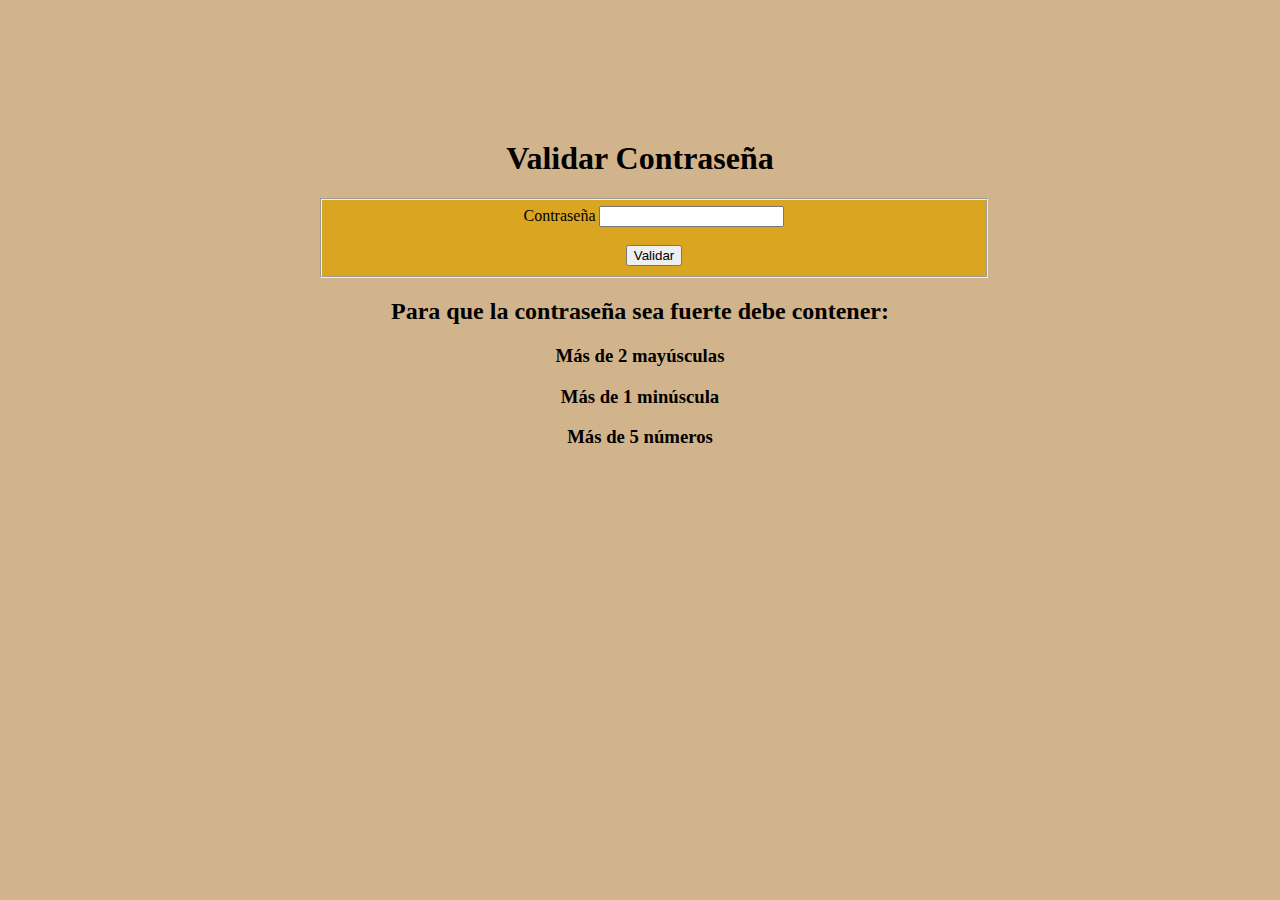
<file: ContraseñaPOO/index.html>
<!DOCTYPE html>
<html lang="es">
<head>
    <meta charset="UTF-8">
    <meta http-equiv="X-UA-Compatible" content="IE=edge">
    <meta name="viewport" content="width=device-width, initial-scale=1.0">
    <title>Contraseña</title>
    <link rel="stylesheet" href="css/style.css">
</head>
<body>
    <h1 id="titulo">Validar Contraseña</h1>
    <fieldset style="width:50%;margin-left:25%;">
        <form>
            <label for="contraseña">Contraseña</label>
            <input type="password" id="contraseña" value="">
            <br><br>
            <input type="button" id="validar" onclick="mensaje.Fuerte();" value="Validar">
        </form>
    </fieldset>
    <h2 id="titulo">Para que la contraseña sea fuerte debe contener:</h2>
    <h3 id="titulo">Más de 2 mayúsculas</h3>
    <h3 id="titulo">Más de 1 minúscula</h3>
    <h3 id="titulo">Más de 5 números</h3>
    <script src="js/app.js"></script>
</body>
</html>
</file>
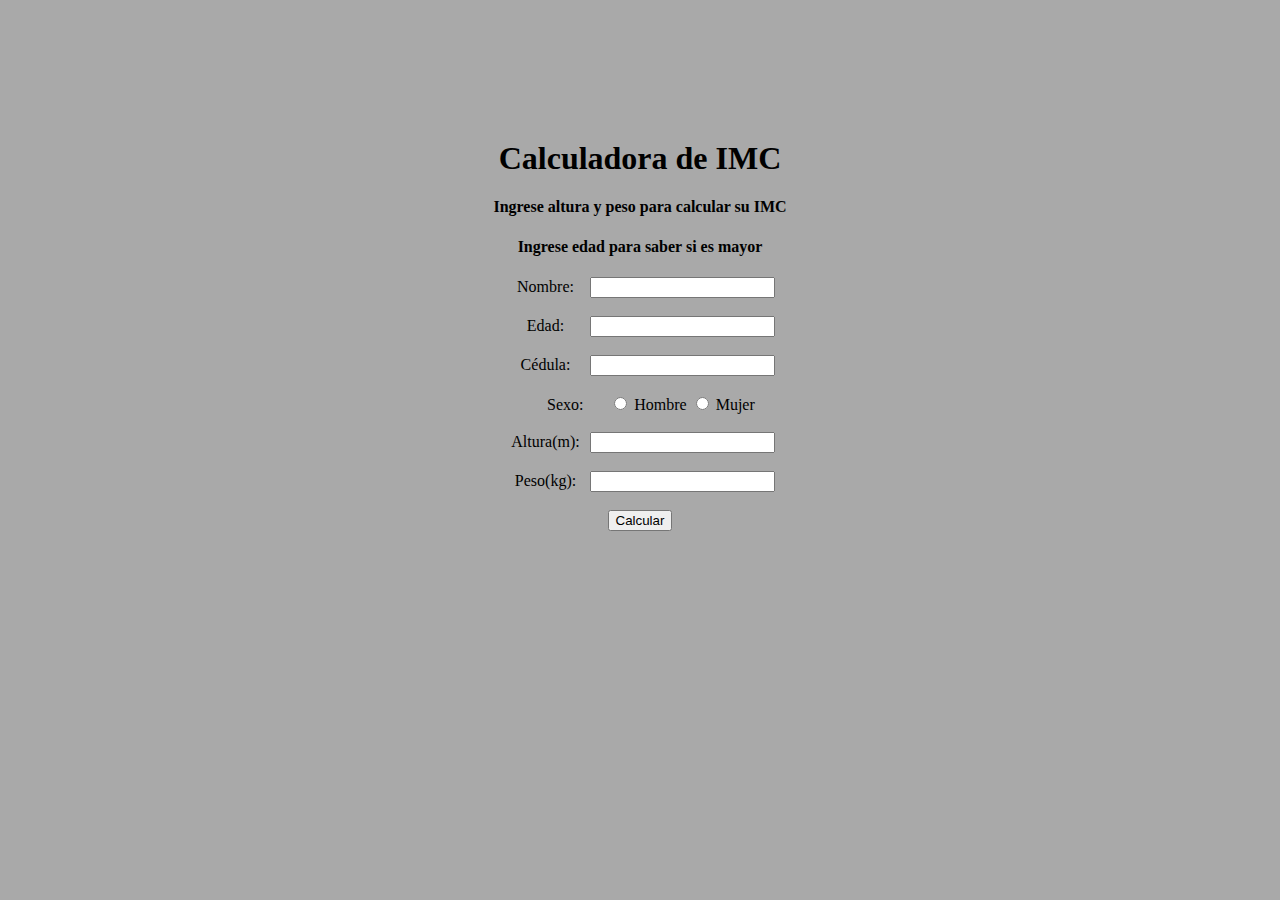
<file: PersonaPOO/index.html>
<!DOCTYPE html>
<html lang="es">
<head>
    <meta charset="UTF-8">
    <meta http-equiv="X-UA-Compatible" content="IE=edge">
    <meta name="viewport" content="width=device-width, initial-scale=1.0">
    <title>Calculadora de IMC</title>
    <link rel="stylesheet" href="CSS/style.css">
</head>
<body>
    <form>
        <h1 id="titulo">Calculadora de IMC</h1>
        <h4 id="titulo">Ingrese altura y peso para calcular su IMC</h4>
        <h4 id="titulo">Ingrese edad para saber si es mayor</h4>
        <label for="nombre">Nombre:</label>
        <input type="text" id="nombre">
        <br><br>
        <label for="edad">Edad:</label>
        <input type="number" id="edad" required="required"> 
        <br><br>
        <label for="cedula">Cédula:</label>
        <input type="text" id="edad">
        <br><br>
        <label for="sexo"> Sexo:</label>
        <input type="radio" name="hm" value="h"> Hombre
        <input type="radio" name="hm" value="m"> Mujer
        <br><br>
        <label for="altura"> Altura(m):</label>
        <input  type="number" id="altura" required="required">
        <br><br>
        <label for="peso">Peso(kg):</label>
        <input type="number" id="peso" required="required">
        <br><br>
        <input type="button" onclick = "resultadoIMC.calcularIMC(); mayoredad.esMayor()"class = "objeto2" id = "objeto2" value="Calcular" >
        <p>
            <span id="resultadoIMC" ></span>
            </p>
            <p>
            <span id="estadopersona" ></span>
            </p>
            </div>
      </form>
      

      <script src="JS/app.js"></script>
</body>
</html>
</file>
<file: ContraseñaPOO/css/style.css>
html,body{
    margin: 70px 0;
    padding: 0;
    text-align: center;
    background-color: tan;
}

fieldset{
    background-color: goldenrod;
}
</file>
<file: PersonaPOO/CSS/style.css>
html,body{
    margin: 70px 0;
    padding: 0;
    text-align: center;
    background-color: darkgrey;
}

label{
    display: inline-block;
    width: 80px;
  }
</file>
